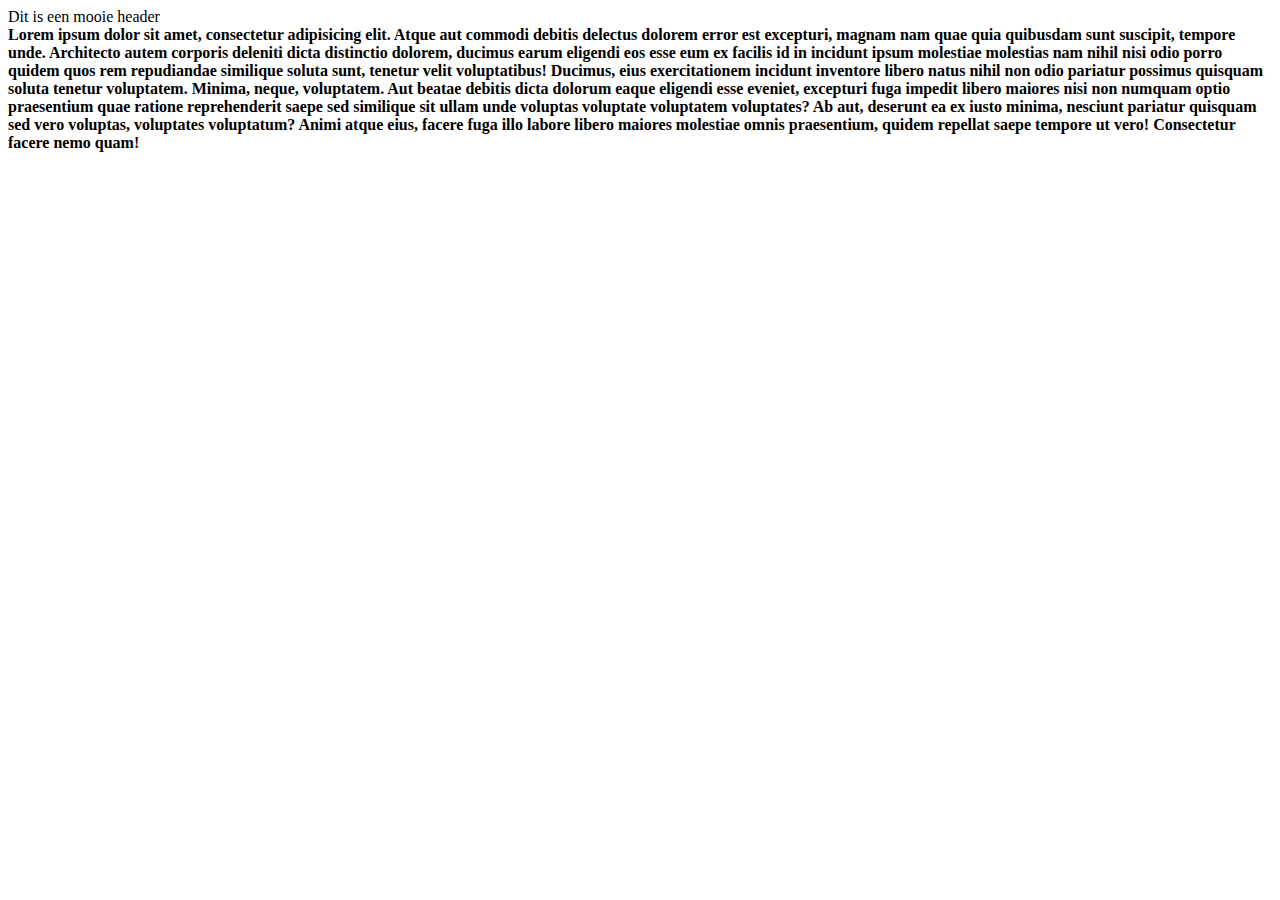
<file: index.html>
<!DOCTYPE html>
<html lang="en">
<head>
    <meta charset="UTF-8">
    <link rel="stylesheet" href="styles.css">
    <title>Nep huiswerkopdracht</title>
</head>
<body>
    <header>Dit is een mooie header</header>
    <article class="tekst-bold">Lorem ipsum dolor sit amet, consectetur adipisicing elit. Atque aut commodi debitis delectus dolorem error est excepturi, magnam nam quae quia quibusdam sunt suscipit, tempore unde. Architecto autem corporis deleniti dicta distinctio dolorem, ducimus earum eligendi eos esse eum ex facilis id in incidunt ipsum molestiae molestias nam nihil nisi odio porro quidem quos rem repudiandae similique soluta sunt, tenetur velit voluptatibus! Ducimus, eius exercitationem incidunt inventore libero natus nihil non odio pariatur possimus quisquam soluta tenetur voluptatem. Minima, neque, voluptatem. Aut beatae debitis dicta dolorum eaque eligendi esse eveniet, excepturi fuga impedit libero maiores nisi non numquam optio praesentium quae ratione reprehenderit saepe sed similique sit ullam unde voluptas voluptate voluptatem voluptates? Ab aut, deserunt ea ex iusto minima, nesciunt pariatur quisquam sed vero voluptas, voluptates voluptatum? Animi atque eius, facere fuga illo labore libero maiores molestiae omnis praesentium, quidem repellat saepe tempore ut vero! Consectetur facere nemo quam!</article>
</body>
</html>
</file>
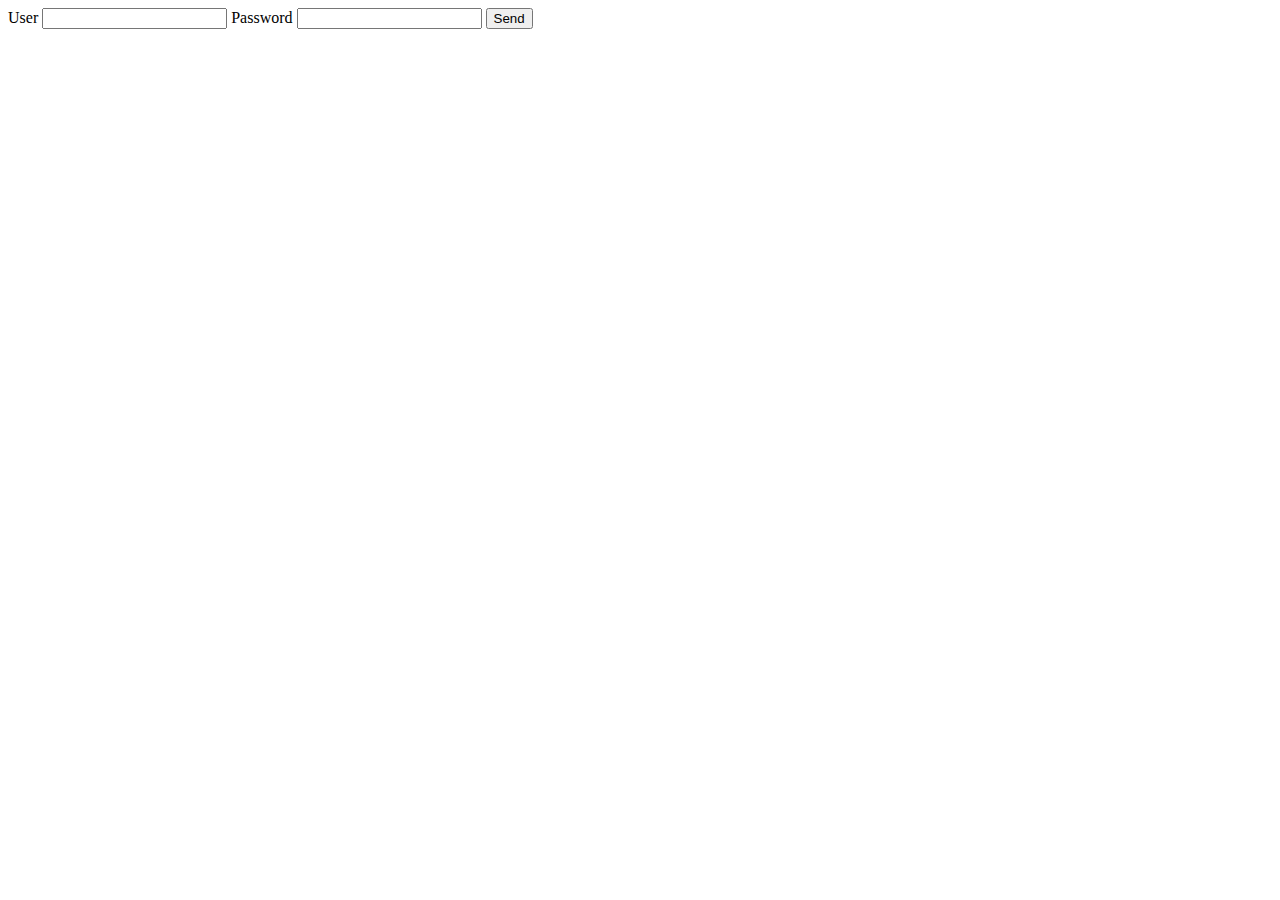
<file: login.html>
<!DOCTYPE html>
<html lang="en">
<head>
    <meta charset="UTF-8">
    <link rel="stylesheet" href="styles.css">
    <title>Login page</title>
</head>
<body>
    <form action="/">
        <label for="name" id="user-name">User</label>
        <input type="text" id="name"/>
        <label for="password" id="user-password">Password</label>
        <input type="text" id="password">
        <button>Send</button>
    </form>
</body>
</html>
</file>
<file: styles.css>
.tekst-bold {
    font-weight: bold;
}
</file>
